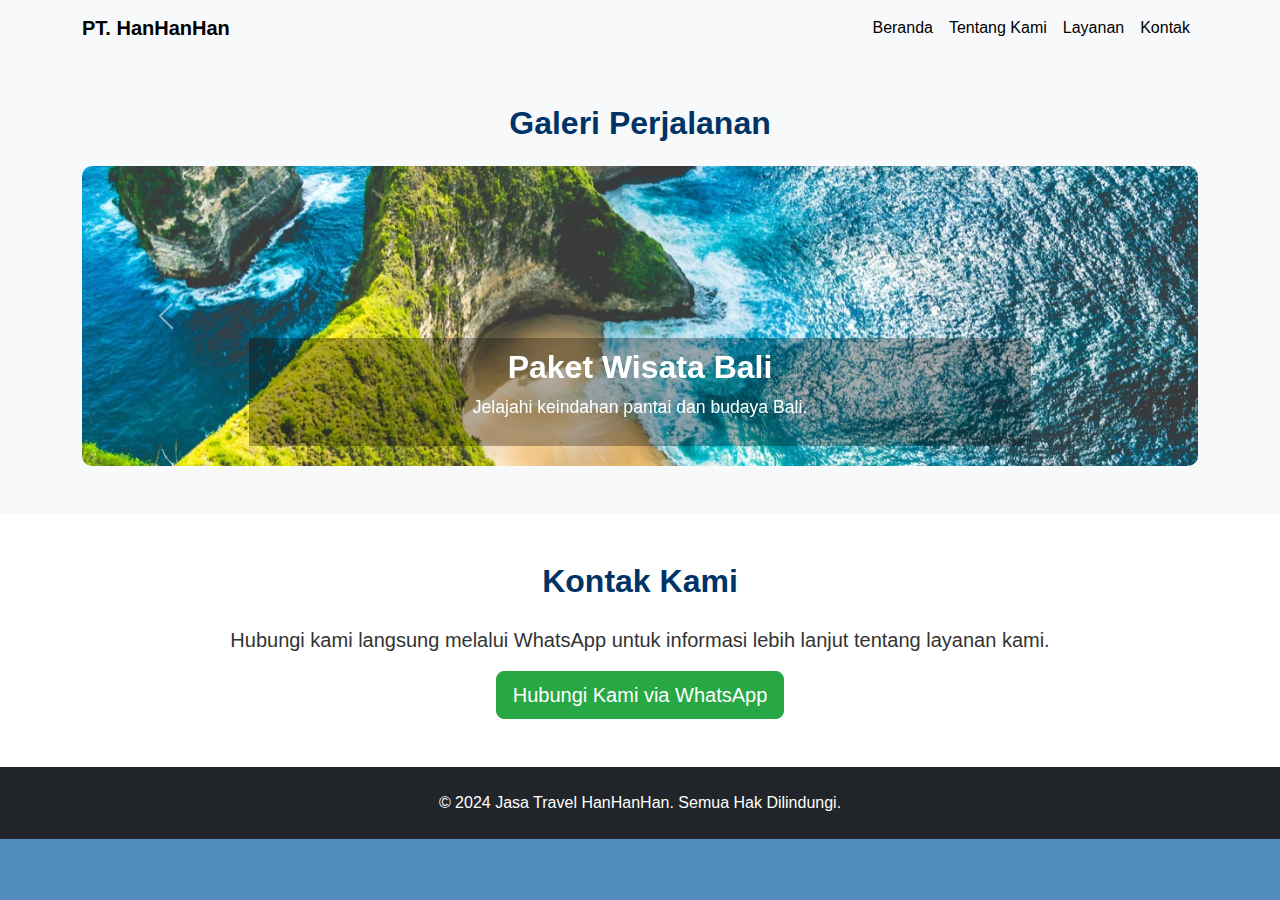
<file: kontak.html>
<!DOCTYPE html>
<html lang="id">

<head>
    <meta charset="UTF-8">
    <meta name="viewport" content="width=device-width, initial-scale=1.0">
    <meta http-equiv="X-UA-Compatible" content="ie=edge">
    <title>Kontak - Jasa Travel Nusantara</title>
    <link href="https://cdn.jsdelivr.net/npm/bootstrap@5.3.1/dist/css/bootstrap.min.css" rel="stylesheet">
    <link rel="stylesheet" href="styles.css">
</head>

<body>
    <!-- Navbar -->
    <nav class="navbar navbar-expand-lg navbar-light bg-light">
        <div class="container">
            <a class="navbar-brand" href="index.html">PT. HanHanHan</a>
            <button class="navbar-toggler" type="button" data-bs-toggle="collapse" data-bs-target="#navbarNav"
                aria-controls="navbarNav" aria-expanded="false" aria-label="Toggle navigation">
                <span class="navbar-toggler-icon"></span>
            </button>
            <div class="collapse navbar-collapse" id="navbarNav">
                <ul class="navbar-nav ms-auto">
                    <li class="nav-item">
                        <a class="nav-link" href="index.html">Beranda</a>
                    </li>
                    <li class="nav-item">
                        <a class="nav-link" href="tentang.html">Tentang Kami</a>
                    </li>
                    <li class="nav-item">
                        <a class="nav-link" href="layanan.html">Layanan</a>
                    </li>
                    <li class="nav-item">
                        <a class="nav-link active" href="kontak.html">Kontak</a>
                    </li>
                </ul>
            </div>
        </div>
    </nav>

    <!-- Carousel Section -->
    <section class="py-5 bg-light">
        <div class="container">
            <h2 class="mb-4 text-center">Galeri Perjalanan</h2>
            <div id="travelCarousel" class="carousel slide" data-bs-ride="carousel">
                <div class="carousel-inner">
                    <div class="carousel-item active">
                        <img src="pantai.bali.jpg" class="d-block w-100" alt="Paket Wisata 1">
                        <div class="carousel-caption d-none d-md-block">
                            <h5>Paket Wisata Bali</h5>
                            <p>Jelajahi keindahan pantai dan budaya Bali.</p>
                        </div>
                    </div>
                    <div class="carousel-item">
                        <img src="lombok.jpg" class="d-block w-100" alt="Paket Wisata 2">
                        <div class="carousel-caption d-none d-md-block">
                            <h5>Paket Wisata Lombok</h5>
                            <p>Keindahan Gili dan pantai yang memukau.</p>
                        </div>
                    </div>
                    <div class="carousel-item">
                        <img src="borobudur.jpg" class="d-block w-100" alt="Paket Wisata 3">
                        <div class="carousel-caption d-none d-md-block">
                            <h5>Paket Wisata Yogyakarta</h5>
                            <p>Menikmati Candi Borobudur dan kelezatan kuliner lokal.</p>
                        </div>
                    </div>
                </div>
                <button class="carousel-control-prev" type="button" data-bs-target="#travelCarousel" data-bs-slide="prev">
                    <span class="carousel-control-prev-icon" aria-hidden="true"></span>
                    <span class="visually-hidden">Previous</span>
                </button>
                <button class="carousel-control-next" type="button" data-bs-target="#travelCarousel" data-bs-slide="next">
                    <span class="carousel-control-next-icon" aria-hidden="true"></span>
                    <span class="visually-hidden">Next</span>
                </button>
            </div>
        </div>
    </section>

    <!-- Kontak Section -->
    <section class="py-5 text-center">
        <div class="container">
            <h2 class="mb-4">Kontak Kami</h2>
            <p class="lead">Hubungi kami langsung melalui WhatsApp untuk informasi lebih lanjut tentang layanan kami.</p>
            <a href="https://wa.me/6285770071836?text=Halo,%20saya%20tertarik%20dengan%20layanan%20Anda!" 
                target="_blank" class="btn btn-success btn-lg">
                Hubungi Kami via WhatsApp
            </a>
        </div>
    </section>

    <!-- Footer -->
    <footer class="bg-dark text-white text-center py-4">
        <p>&copy; 2024 Jasa Travel HanHanHan. Semua Hak Dilindungi.</p>
    </footer>

    <script src="https://cdn.jsdelivr.net/npm/bootstrap@5.3.1/dist/js/bootstrap.bundle.min.js"></script>
    <script src="script.js"></script>
</body>

</html>
</file>
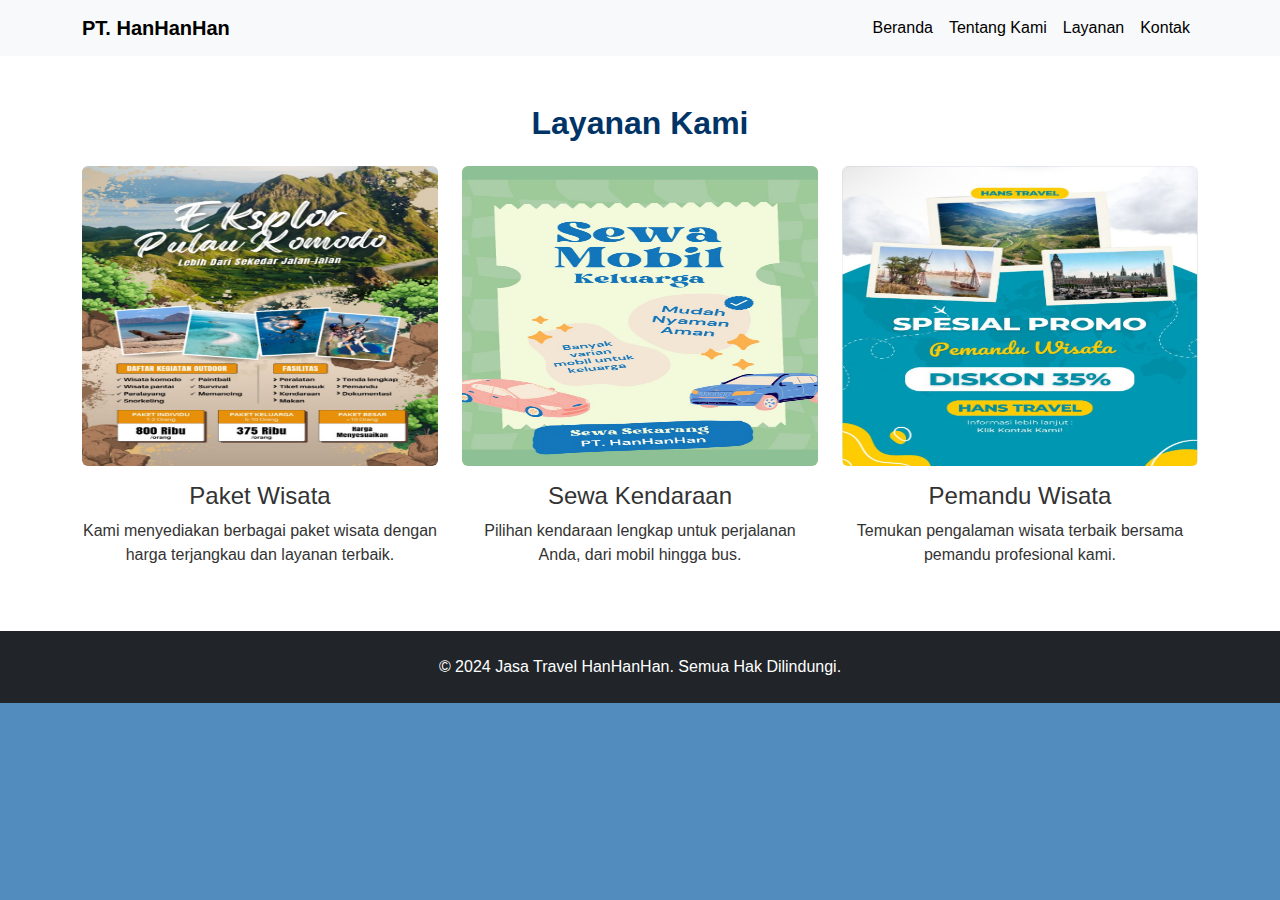
<file: layanan.html>
<!DOCTYPE html>
<html lang="id">

<head>
    <meta charset="UTF-8">
    <meta name="viewport" content="width=device-width, initial-scale=1.0">
    <meta http-equiv="X-UA-Compatible" content="ie=edge">
    <title>Layanan - Jasa Travel Nusantara</title>
    <link href="https://cdn.jsdelivr.net/npm/bootstrap@5.3.1/dist/css/bootstrap.min.css" rel="stylesheet">
    <link rel="stylesheet" href="styles.css">
</head>

<body>
    <!-- Navbar -->
    <nav class="navbar navbar-expand-lg navbar-light bg-light">
        <div class="container">
            <a class="navbar-brand" href="index.html">PT. HanHanHan</a>
            <button class="navbar-toggler" type="button" data-bs-toggle="collapse" data-bs-target="#navbarNav"
                aria-controls="navbarNav" aria-expanded="false" aria-label="Toggle navigation">
                <span class="navbar-toggler-icon"></span>
            </button>
            <div class="collapse navbar-collapse" id="navbarNav">
                <ul class="navbar-nav ms-auto">
                    <li class="nav-item">
                        <a class="nav-link" href="index.html">Beranda</a>
                    </li>
                    <li class="nav-item">
                        <a class="nav-link" href="tentang.html">Tentang Kami</a>
                    </li>
                    <li class="nav-item">
                        <a class="nav-link active" href="layanan.html">Layanan</a>
                    </li>
                    <li class="nav-item">
                        <a class="nav-link" href="kontak.html">Kontak</a>
                    </li>
                </ul>
            </div>
        </div>
    </nav>

    <!-- Layanan Section -->
    <section class="py-5">
        <div class="container text-center">
            <h2 class="mb-4">Layanan Kami</h2>
            <div class="row">
                <div class="col-md-4">
                    <img src="paket.wisata.jpg" alt="Paket Wisata" class="img-fluid rounded">
                    <h4 class="mt-3">Paket Wisata</h4>
                    <p>Kami menyediakan berbagai paket wisata dengan harga terjangkau dan layanan terbaik.</p>
                </div>
                <div class="col-md-4">
                    <img src="sewa.kendaraan.jpg" alt="Sewa Kendaraan" class="img-fluid rounded">
                    <h4 class="mt-3">Sewa Kendaraan</h4>
                    <p>Pilihan kendaraan lengkap untuk perjalanan Anda, dari mobil hingga bus.</p>
                </div>
                <div class="col-md-4">
                    <img src="pemandu.wisata.jpg" alt="Pemandu Wisata" class="img-fluid rounded">
                    <h4 class="mt-3">Pemandu Wisata</h4>
                    <p>Temukan pengalaman wisata terbaik bersama pemandu profesional kami.</p>
                </div>
            </div>
        </div>
    </section>

    <!-- Footer -->
    <footer class="bg-dark text-white text-center py-4">
        <p>&copy; 2024 Jasa Travel HanHanHan. Semua Hak Dilindungi.</p>
    </footer>

    <script src="script.js"></script>
</body>

</html>
</file>
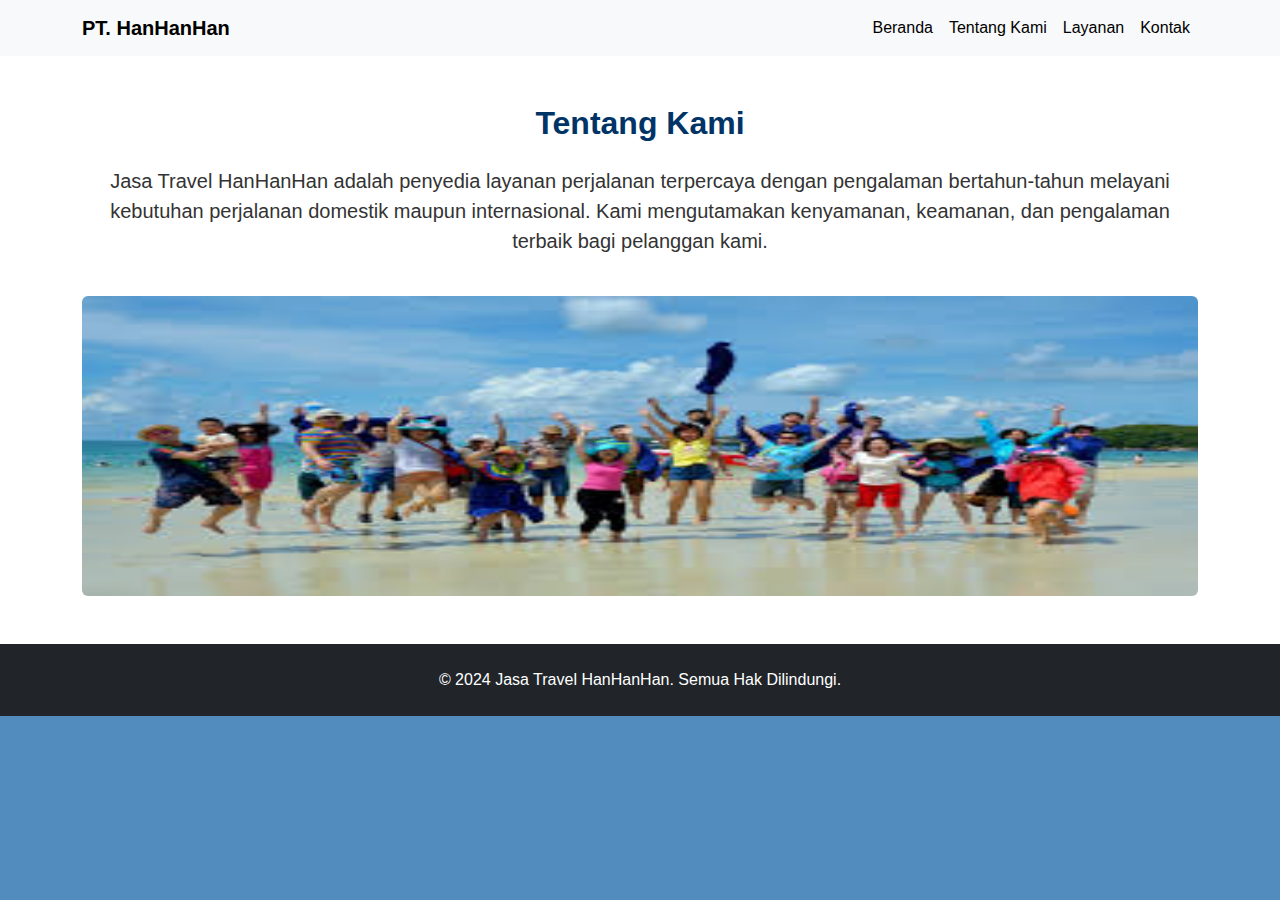
<file: tentang.html>
<!DOCTYPE html>
<html lang="id">

<head>
    <meta charset="UTF-8">
    <meta name="viewport" content="width=device-width, initial-scale=1.0">
    <meta http-equiv="X-UA-Compatible" content="ie=edge">
    <title>Tentang Kami - Jasa Travel Nusantara</title>
    <link href="https://cdn.jsdelivr.net/npm/bootstrap@5.3.1/dist/css/bootstrap.min.css" rel="stylesheet">
    <link rel="stylesheet" href="styles.css">
</head>

<body>
    <!-- Navbar -->
    <nav class="navbar navbar-expand-lg navbar-light bg-light">
        <div class="container">
            <a class="navbar-brand" href="index.html">PT. HanHanHan</a>
            <button class="navbar-toggler" type="button" data-bs-toggle="collapse" data-bs-target="#navbarNav"
                aria-controls="navbarNav" aria-expanded="false" aria-label="Toggle navigation">
                <span class="navbar-toggler-icon"></span>
            </button>
            <div class="collapse navbar-collapse" id="navbarNav">
                <ul class="navbar-nav ms-auto">
                    <li class="nav-item">
                        <a class="nav-link" href="index.html">Beranda</a>
                    </li>
                    <li class="nav-item">
                        <a class="nav-link active" href="tentang.html">Tentang Kami</a>
                    </li>
                    <li class="nav-item">
                        <a class="nav-link" href="layanan.html">Layanan</a>
                    </li>
                    <li class="nav-item">
                        <a class="nav-link" href="kontak.html">Kontak</a>
                    </li>
                </ul>
            </div>
        </div>
    </nav>

    <!-- Tentang Kami Section -->
    <section class="py-5 text-center">
        <div class="container">
            <h2 class="mb-4">Tentang Kami</h2>
            <p class="lead">
                Jasa Travel HanHanHan adalah penyedia layanan perjalanan terpercaya dengan pengalaman bertahun-tahun
                melayani kebutuhan perjalanan domestik maupun internasional. Kami mengutamakan kenyamanan, keamanan, dan
                pengalaman terbaik bagi pelanggan kami.
            </p>
            <img src="tour.jpeg" alt="Tentang Kami" class="img-fluid rounded mt-4">
        </div>
    </section>

    <!-- Footer -->
    <footer class="bg-dark text-white text-center py-4">
        <p>&copy; 2024 Jasa Travel HanHanHan. Semua Hak Dilindungi.</p>
    </footer>

    <script src="script.js"></script>
</body>

</html>
</file>
<file: styles.css>
/* General */
body {
    font-family: 'Arial', sans-serif;
    background-color: #528cbe; /* Warna latar belakang lebih netral */
    color: #333; /* Warna teks gelap untuk keterbacaan */
}

.navbar {
    background-color: #003366; /* Warna navbar biru tua */
}

.navbar-brand {
    font-weight: bold;
    color: #000; /* Warna teks navbar menjadi hitam */
}

.navbar-nav .nav-link {
    color: #000; /* Warna teks link navbar menjadi hitam */
}

.navbar-nav .nav-link:hover {
    color: #ffd700; /* Warna saat hover link navbar */
}

/* Hero Section */
.hero {
    background: url('assets/hero.jpg') no-repeat center center/cover;
    padding: 100px 0;
    color: white;
    background-size: cover; /* Pastikan gambar latar belakang selalu menutupi area */
    background-position: center center; /* Menjaga gambar tetap terpusat */
}

.hero h1 {
    font-size: 2.5rem; /* Ukuran font lebih kecil agar gambar tetap terlihat */
    font-weight: bold;
    z-index: 1; /* Pastikan teks berada di atas gambar */
    color: #fff;
}

.hero p {
    font-size: 1.25rem;
    color: rgba(255, 255, 255, 0.8);
    z-index: 1;
}

/* Carousel Section */
.carousel-inner {
    position: relative;
    max-height: 60vh; /* Menyesuaikan tinggi carousel */
}

.carousel-item img {
    object-fit: cover; /* Gambar memenuhi area dengan aspek rasio yang benar */
    width: 100%;
    height: 100%; /* Pastikan gambar memenuhi seluruh area */
}

.carousel-caption {
    background-color: rgba(0, 0, 0, 0.3); /* Mengurangi opacity background caption */
    color: white;
    padding: 10px;
}

.carousel-caption h5 {
    font-size: 2rem; /* Ukuran teks judul caption lebih kecil */
    font-weight: bold;
}

.carousel-caption p {
    font-size: 1.1rem; /* Ukuran teks deskripsi caption lebih kecil */
}

/* Tentang Kami Section */
.tentang-kami {
    padding: 60px 0;
    background-color: #fff; /* Latar belakang putih untuk section */
    text-align: center;
}

h2 {
    color: #003366; /* Warna heading utama */
    font-weight: bold;
}

.tentang-kami img {
    max-width: 100%; /* Memastikan gambar tidak melebihi lebar kontainer */
    height: auto; /* Menjaga aspek rasio gambar agar tetap proporsional */
    border-radius: 10px;
    margin-top: 20px;
}

/* Footer */
footer {
    background-color: #003366; /* Warna latar belakang footer */
    color: white;
    padding: 20px 0;
    text-align: center;
}

footer p {
    font-size: 1rem;
    margin: 0;
}

/* Layanan Section */
section {
    padding: 60px 0;
    background-color: #fff; /* Latar belakang putih untuk section layanan */
}

h2 {
    color: #003366; /* Warna heading utama */
    font-weight: bold;
}

img {
    max-height: 300px;
    width: 100%;
    border-radius: 10px;
}

/* Kontak Section */
a.btn-success {
    background-color: #28a745; /* Warna tombol WhatsApp */
    border-color: #28a745;
}

a.btn-success:hover {
    background-color: #218838;
    border-color: #1e7e34;
}

/* Forms */
textarea,
input[type="text"],
input[type="email"] {
    border-radius: 8px;
    border: 1px solid #ddd;
    padding: 10px;
    width: 100%;
    margin-bottom: 15px;
}

input[type="text"]:focus,
input[type="email"]:focus,
textarea:focus {
    border-color: #003366; /* Fokus border berwarna biru */
    box-shadow: 0 0 5px rgba(0, 77, 122, 0.5);
}

/* Responsive Design */
@media (max-width: 768px) {
    .hero h1 {
        font-size: 2rem;
    }

    .hero p {
        font-size: 1rem;
    }

    .carousel-caption h5 {
        font-size: 1.3rem;
    }

    .carousel-caption p {
        font-size: 1rem;
    }

    .navbar-brand img {
        width: 120px; /* Mengurangi ukuran logo pada perangkat mobile */
    }

    .tentang-kami h2 {
        font-size: 1.75rem; /* Mengurangi ukuran heading pada perangkat kecil */
    }

    .tentang-kami p {
        font-size: 1rem; /* Mengurangi ukuran font untuk paragraf */
    }

    .tentang-kami img {
        width: 100%; /* Membuat gambar memenuhi lebar layar pada perangkat mobile */
        height: auto; /* Menjaga rasio gambar agar tidak terdistorsi */
    }
}
</file>
